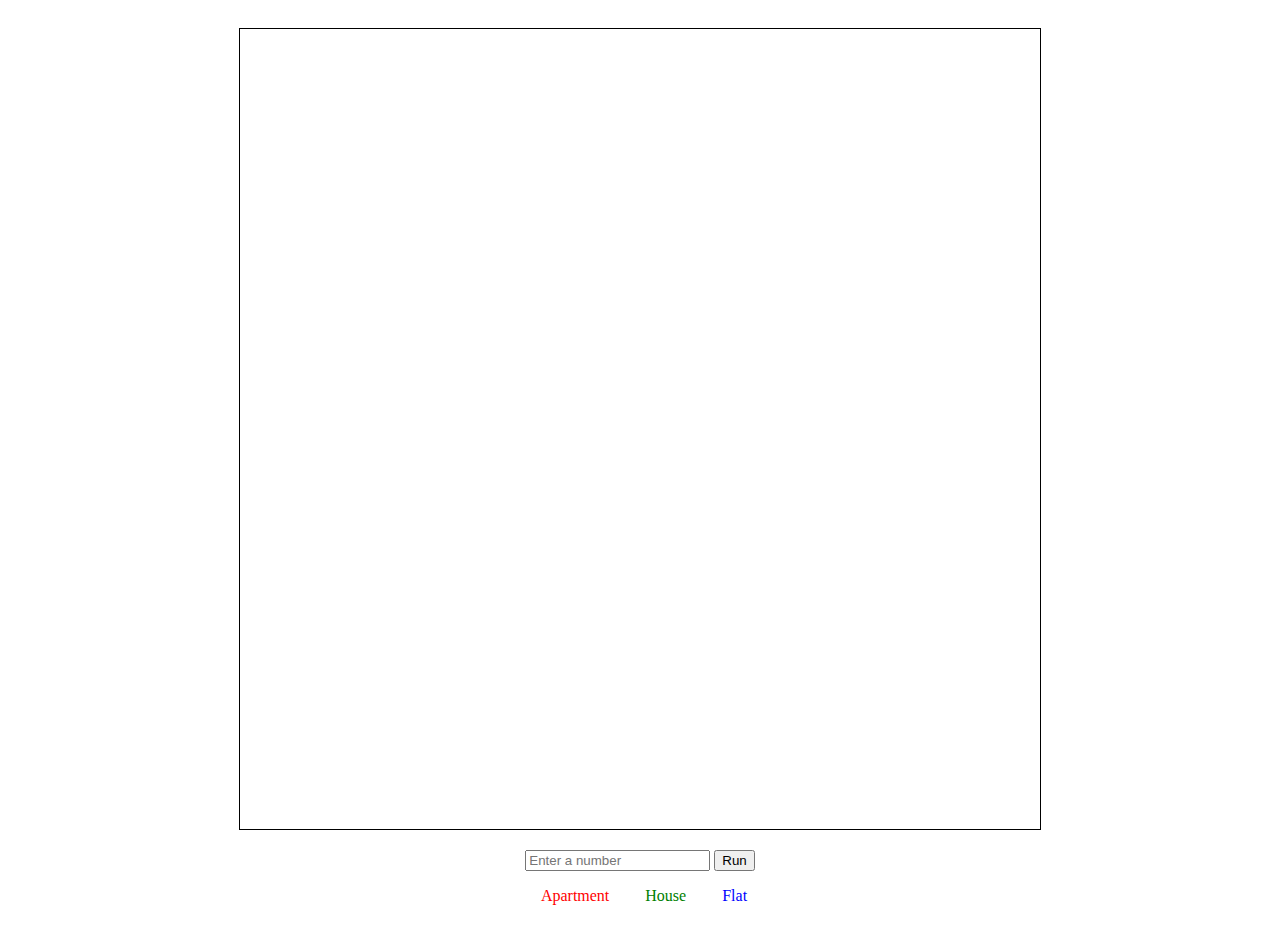
<file: knn/index.html>
<!DOCTYPE html>
<html>
<head>
    <title>KNN</title>
	<link rel="stylesheet" href="css/canvas.css" />
</head>
<body>
	<section class="main-page">
		<div class="content">
			<canvas id="homes"  width=2000 height=2000></canvas>
			<input id="kInput" type="text" placeholder="Enter a number">
			<button id="run">Run</button>
		</div>
		<div class="legend">
			<ul class="list-no-style">
				<li class="apartment horizontal">Apartment</li>
				<li class="house horizontal">House</li>
				<li class="flat horizontal">Flat</li>
			</ul>
		</div>
	</section>
	<script src="lib/jquery-3.2.1.min.js"></script>
	<script src="js/k-nearest.js"></script>
	<script src="js/init.js"></script>
</body>
</html>
</file>
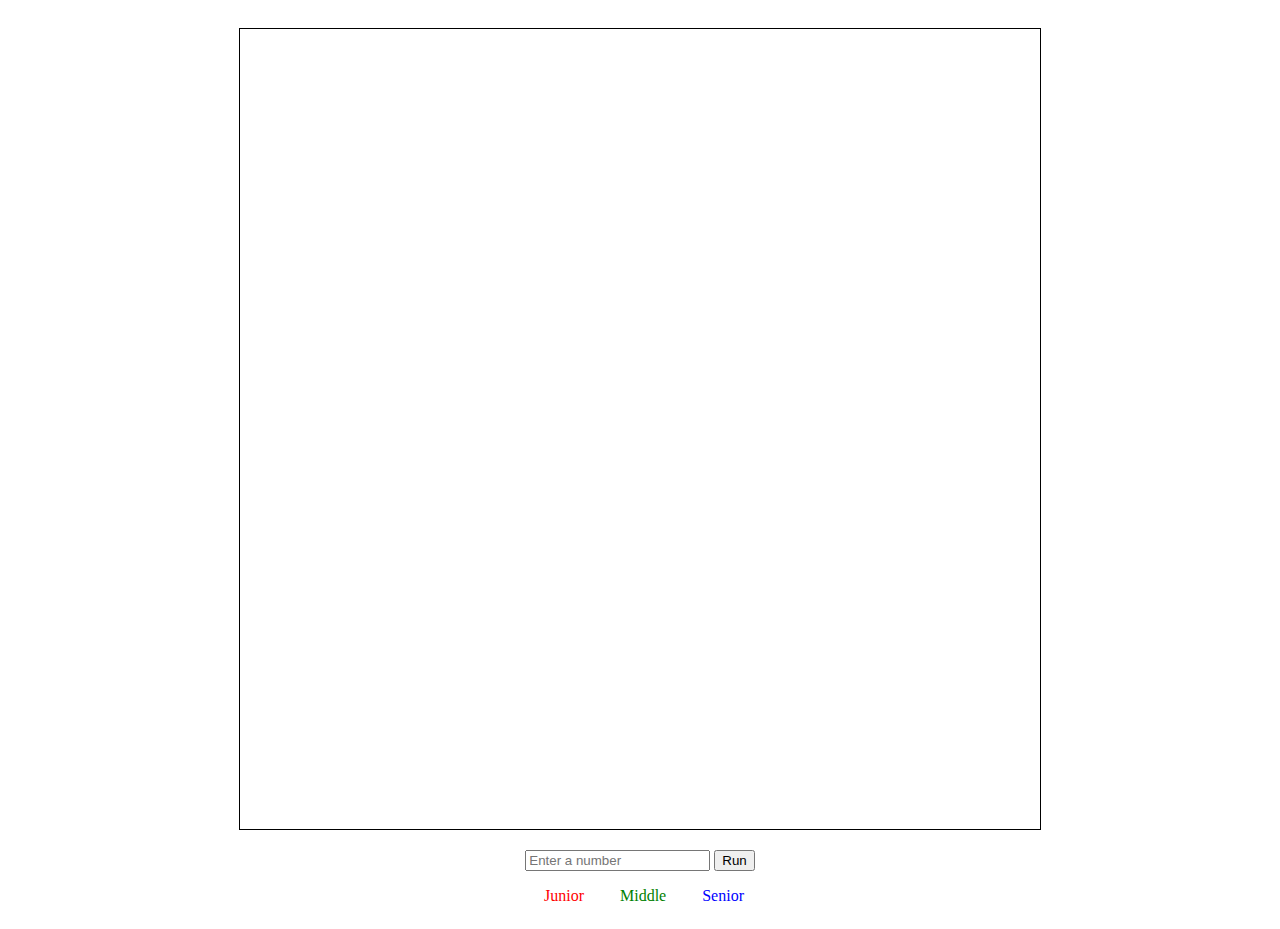
<file: knn/workers.html>
<!DOCTYPE html>
<html>
<head>
    <title>KNN</title>
	<link rel="stylesheet" href="css/canvas.css" />
</head>
<body>
	<section class="main-page">
		<div class="content">
			<canvas id="homes"  width=2000 height=2000></canvas>
			<input id="kInput" type="text" placeholder="Enter a number">
			<button id="run">Run</button>
		</div>
		<div class="legend">
			<ul class="list-no-style">
				<li class="junior horizontal">Junior</li>
				<li class="middle horizontal">Middle</li>
				<li class="senior horizontal">Senior</li>
			</ul>
		</div>
	</section>
	<script src="lib/jquery-3.2.1.min.js"></script>
	<script src="js/k-nearest.js"></script>
	<script src="js/init.js"></script>
</body>
</html>
</file>
<file: knn/css/canvas.css>
#homes {
	width:800px;
    height:800px;
    border:1px solid black;
    display:block;
    margin:20px auto;
}

section.main-page { 
	width: 900px; 
	overflow: auto; 
	margin: 0 auto; 
	text-align: center;
}

ul.list-no-style { list-style-type: none; }
li.horizontal { display: inline; padding-right: 2em; }

.junior,
.apartment { color: red; }
.middle,
.house { color: green; }
.senior,
.flat { color: blue; }
</file>
